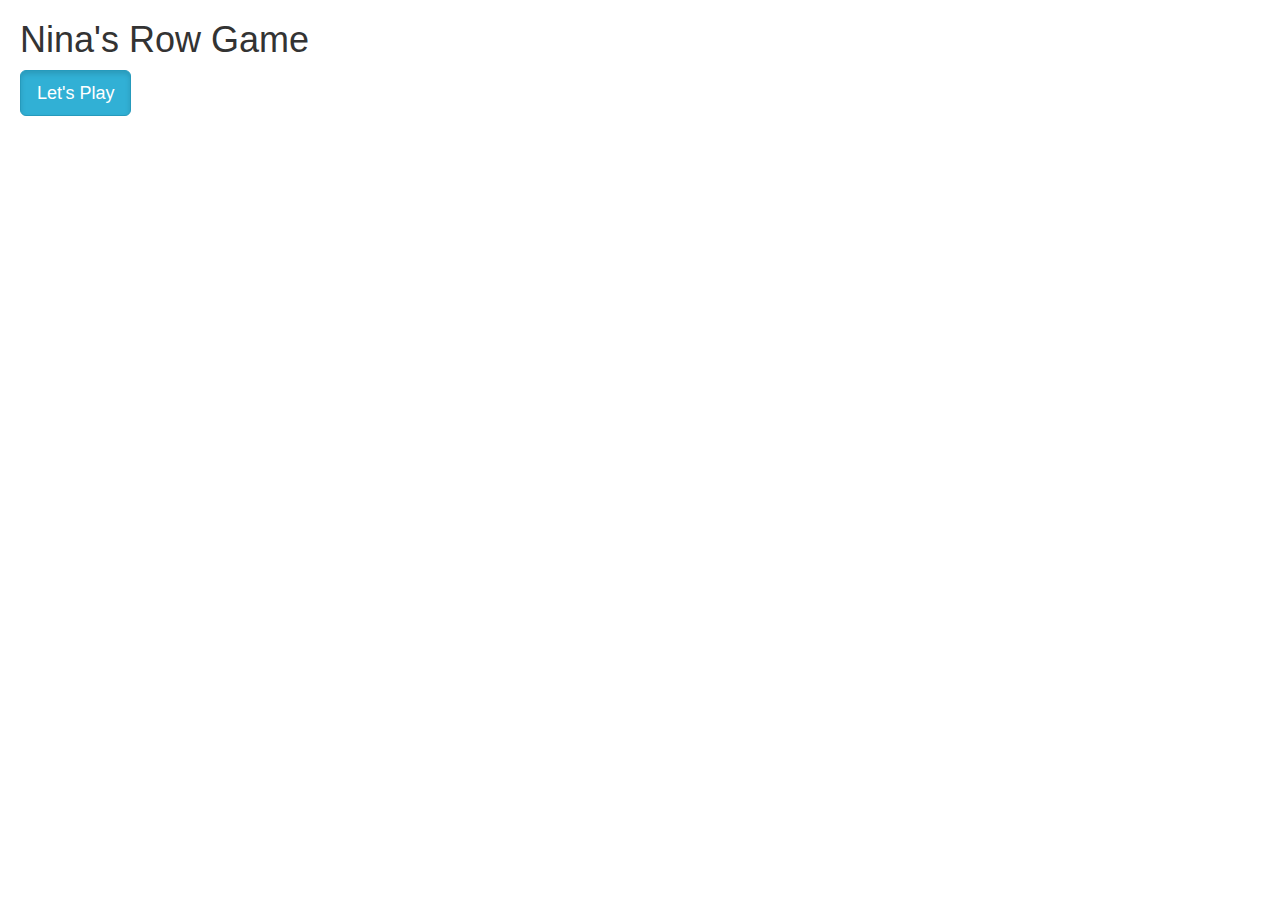
<file: chatWebApp/web/index.html>
<!DOCTYPE html>
<html>
<head>
    <meta http-equiv="Content-Type" content="text/html; charset=UTF-8">
    <title>Online Chat</title>

    <!-- Link the Bootstrap (from twitter) CSS framework in order to use its classes-->
    <link rel="stylesheet" href="common/bootstrap.min.css">

    <!-- Link jQuery JavaScript library in order to use the $ (jQuery) method-->
    <!-- <script src="common/jquery-3.3.1.min.js"></script>-->
    <!-- and\or any other scripts you might need to operate the JSP file behind the scene once it arrives to the client-->
</head>
<body style="margin-left: 20px;">
<h1>Nina's Row Game</h1>
<a href="pages/signup/signup.html" class="btn btn-info btn-lg active" role="button">Let's Play</a>
</body>
</html>
</file>
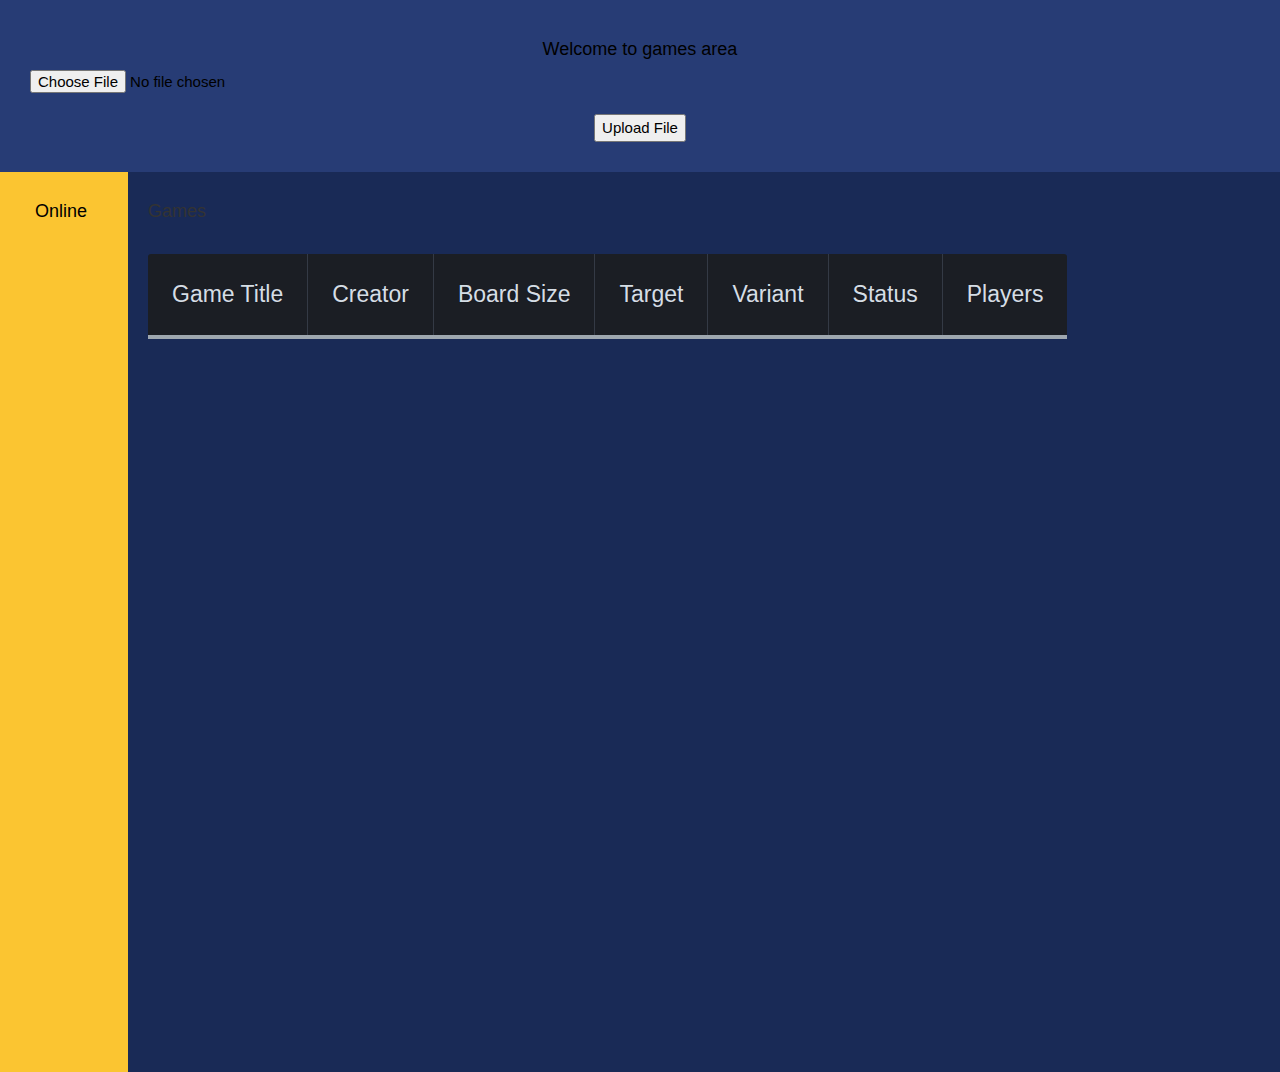
<file: chatWebApp/web/pages/gamesroom/gamesroom.html>
<!DOCTYPE html>
<html>
<head>
	<meta http-equiv="Content-Type" content="text/html; charset=UTF-8">
	<title>Online Chat</title>
	<script src="../../common/jquery-2.0.3.min.js"></script>
	<script src="../../common/context-path-helper.js"></script>
	<script src="gamesroom.js"></script>
	<link rel="stylesheet" href="../../common/bootstrap.min.css">
	<link rel="stylesheet" href="gamesroom.css">
</head>
<body>

<header>
	<h4>Welcome to games area</h4>
	<div>
		<form action="../addFile" method="POST" enctype="multipart/form-data" id="tableform">
			<input type="file" name="file1"><br>
			<input type="Submit" value="Upload File"><br>
		</form>
		<div id="errorarea">
		</div>
	</div>

</header>
	<section>
		<nav>
<div class="container-fluid">
	<div class="row">
		<div class="col-xs-1">
			<div class="sidebar">
				<h4>Online</h4>
				<div class="clearfix">
					<div class="input">
						<ul id="userslist">
						</ul>
					</div>
				</div>
			</div>
		</div>
	</div>
</div>
	</nav>


	<article>
		<h4>Games</h4>
		<br>
	<div id="gamepopup"></div>
		<table id="tablearea">
			<tr>
				<th class="text-left">Game Title</th>
				<th class="text-left">Creator</th>
				<th class="text-left">Board Size</th>
				<th class="text-left">Target</th>
				<th class="text-left">Variant</th>
				<th class="text-left">Status</th>
				<th class="text-left">Players</th>
			</tr>
		</table>
	</article>

</section>

</body>
</html>
</file>
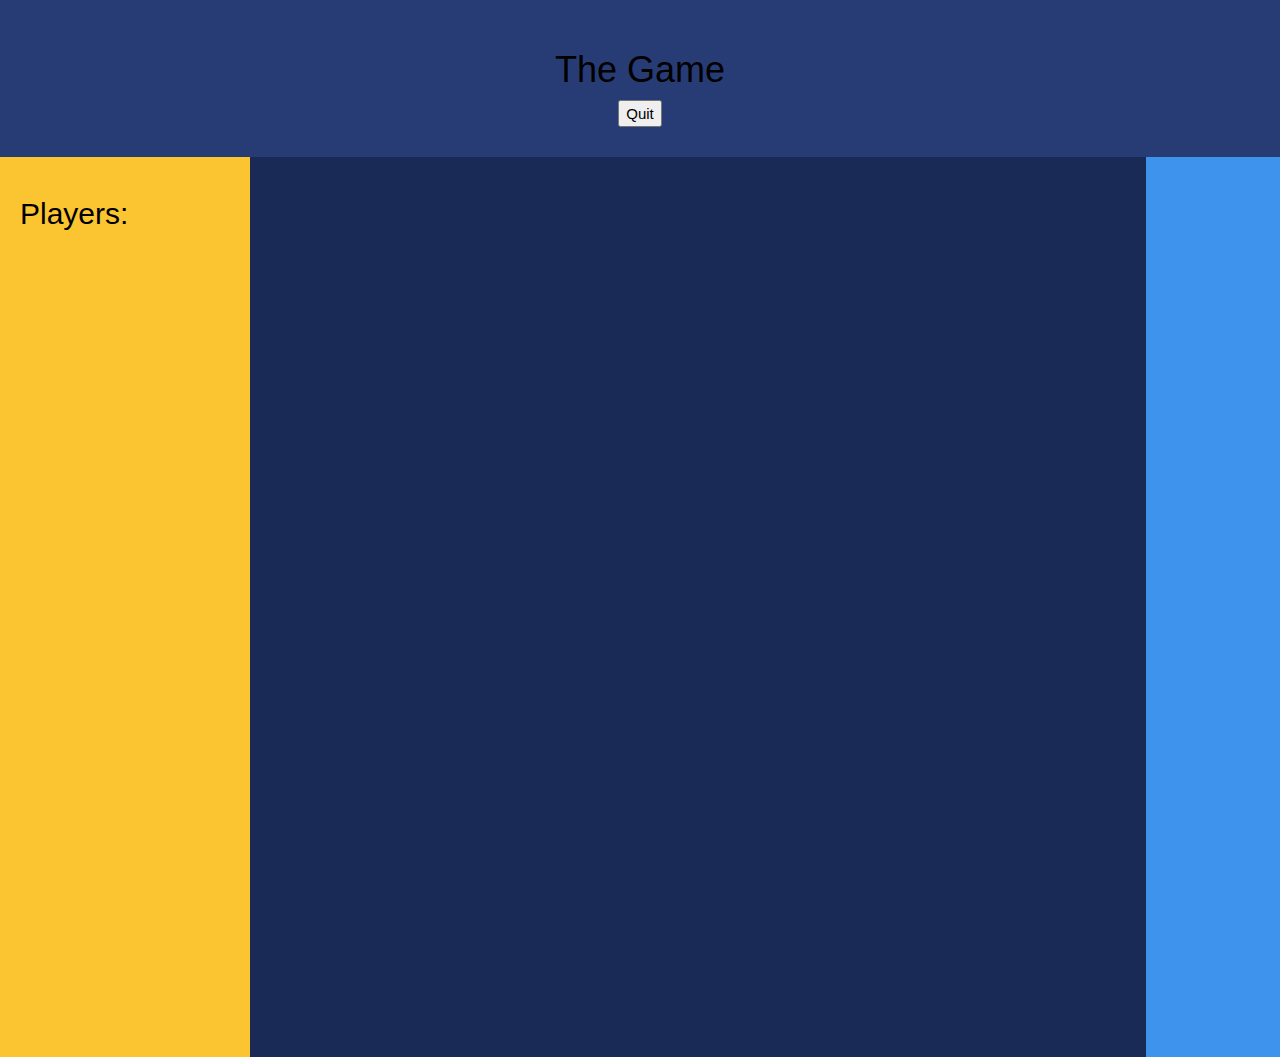
<file: chatWebApp/web/pages/playgame/singlegameroom.html>
<!DOCTYPE html>
<html>
<head>
    <meta http-equiv="Content-Type" content="text/html; charset=UTF-8">
    <title>game</title>
    <script src="../../common/jquery-2.0.3.min.js"></script>
    <script src="../../common/context-path-helper.js"></script>
    <script src="singlegameroom.js" type='text/javascript'></script>
    <link rel="stylesheet" href="../../common/bootstrap.min.css">
    <link rel="stylesheet" href="singlegameroom.css">
</head>

<body>
<header>
    <h1>The Game</h1>
    <div class="status" id="status"> </div>
    <button type="submit" onclick="goBack()">Quit</button>
    <br>
    <div id="errorarea"></div>
</header>

<section>
    <nav>
        <div class="row">
            <div class="col-xs-1">
                <div class="sidebar">
                    <h2>Players:</h2>
                    <div class="clearfix">
                        <div class="input">
                            <div id="users_div">
                            <div id="onlineusers">
                            </div>
                            </div>
                        </div>
                    </div>
                </div>
            </div>
        </div>
    </nav>
    <article>
        <div class="super-container">
            <div class="container">
                <div id="buttons-top"></div>
                <div id="board"></div>
                <div id="buttons-bottom"></div>
            </div>
        </div>
    </article>
</section>
</body>
</html>
</file>
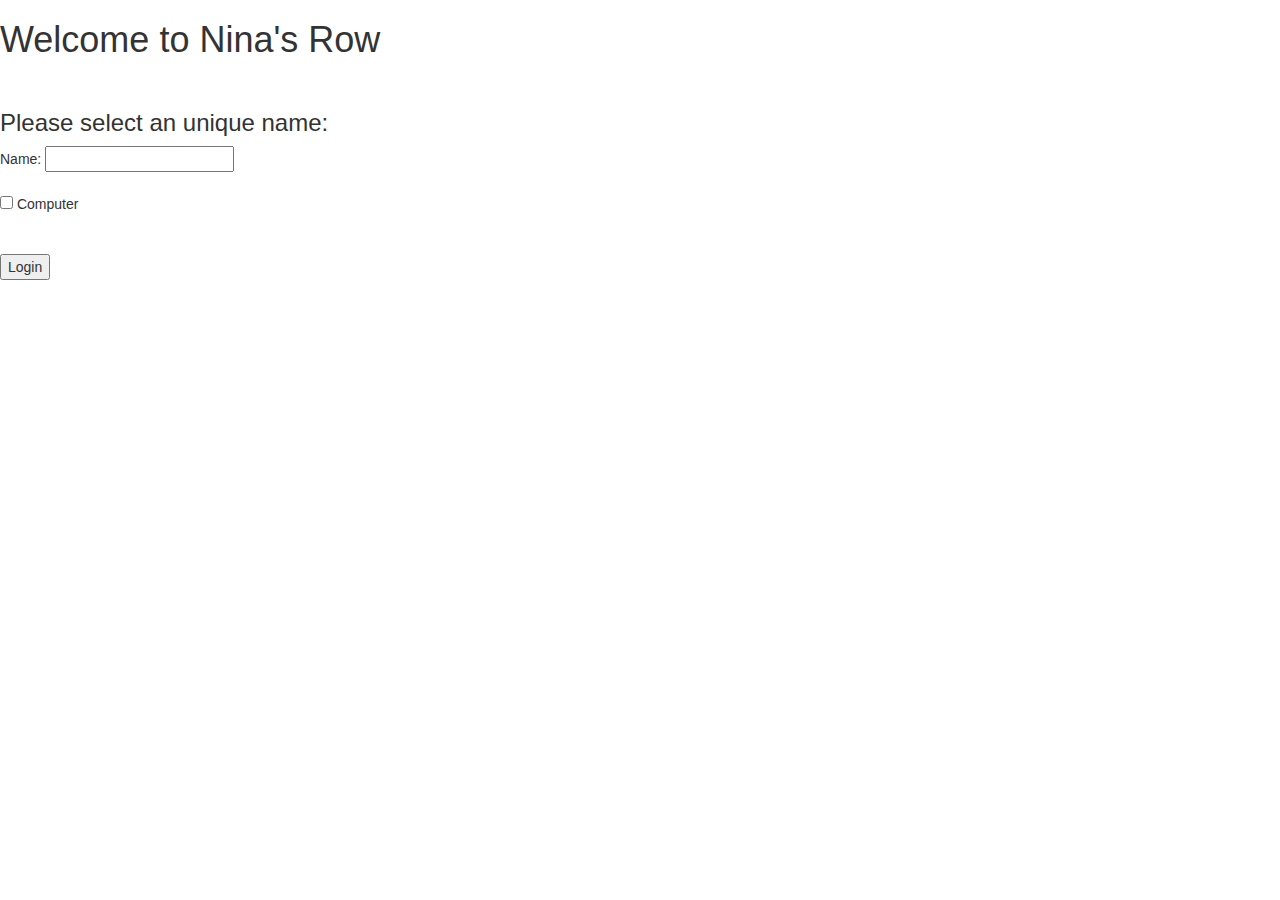
<file: chatWebApp/web/pages/signup/signup.html>
<!DOCTYPE html>
<html>
    <head>
        <meta http-equiv="Content-Type" content="text/html; charset=UTF-8">
        <title>Online Chat</title>

        <!-- Link the Bootstrap (from twitter) CSS framework in order to use its classes-->
        <link rel="stylesheet" href="../../common/bootstrap.min.css">

        <!-- Link jQuery JavaScript library in order to use the $ (jQuery) method-->
        <!-- <script src="common/jquery-2.0.3.min.js"></script>-->
        <!-- and\or any other scripts you might need to operate the JSP file behind the scene once it arrives to the client-->
    </head>
    <body>

    <div class="content">
        <h1>Welcome to Nina's Row</h1>
        <br/>
        <h3>Please select an unique name:</h3>
        <form method="GET" action="login">
           Name:
            <input type="text" name="username" class=""/>
            <br><br>
            <input type="checkbox" name="iscomputer" class="iscomputer"> Computer<br>
            <br><br>
            <input type="submit" value="Login"/>
        </form>

    </div>
    </body>
</html>
</file>
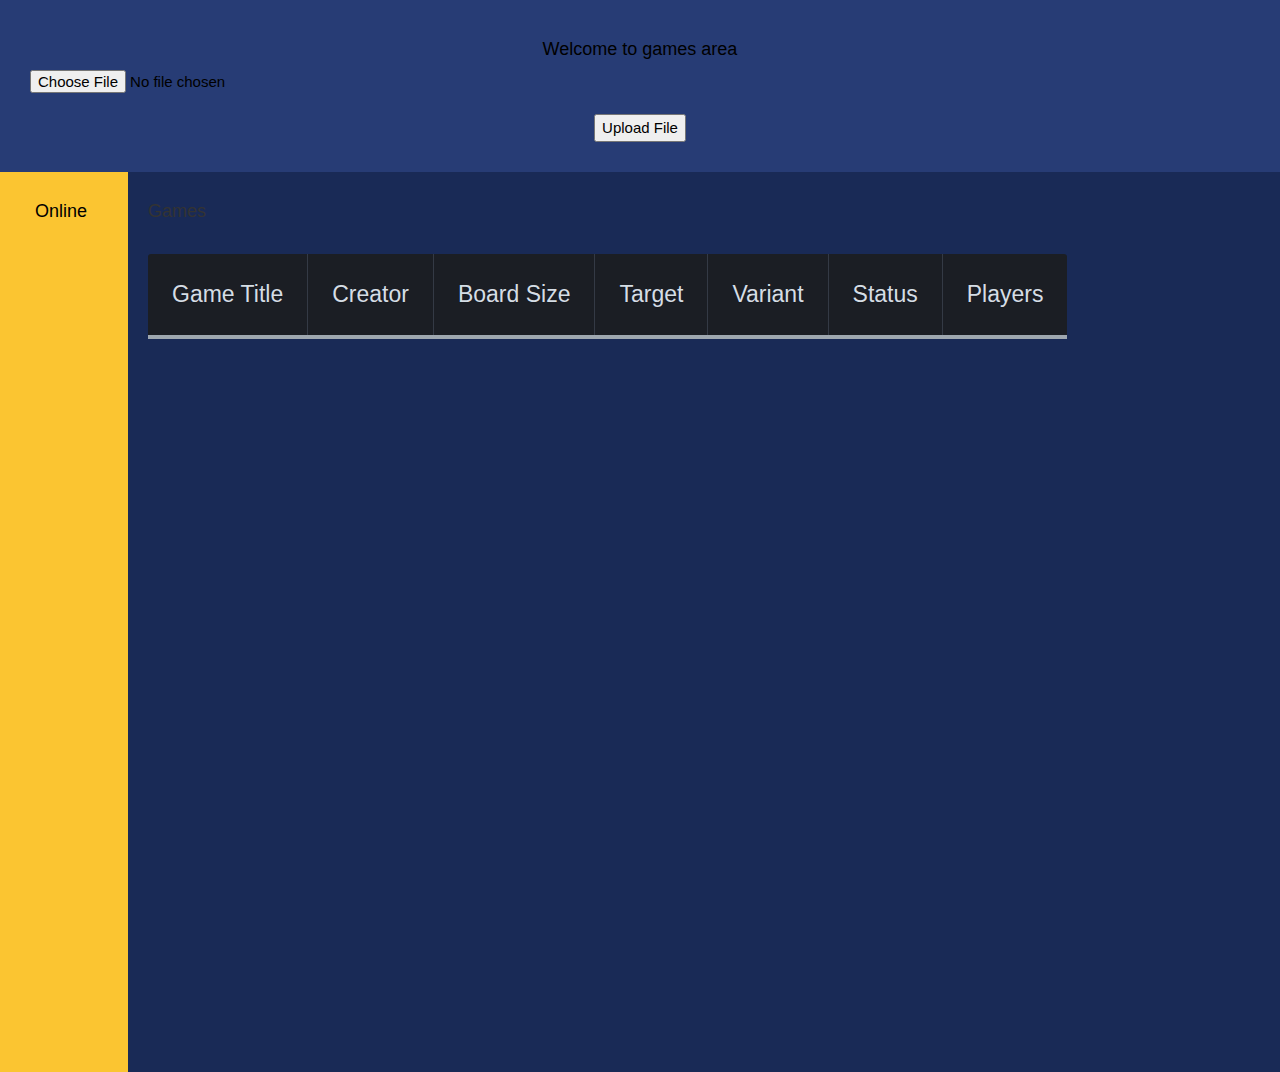
<file: out/artifacts/chatWebApp_war_exploded/pages/gamesroom/gamesroom.html>
<!DOCTYPE html>
<html>
<head>
	<meta http-equiv="Content-Type" content="text/html; charset=UTF-8">
	<title>Online Chat</title>
	<script src="../../common/jquery-2.0.3.min.js"></script>
	<script src="../../common/context-path-helper.js"></script>
	<script src="gamesroom.js"></script>
	<link rel="stylesheet" href="../../common/bootstrap.min.css">
	<link rel="stylesheet" href="gamesroom.css">
</head>
<body>

<header>
	<h4>Welcome to games area</h4>
	<div>
		<form action="../addFile" method="POST" enctype="multipart/form-data" id="tableform">
			<input type="file" name="file1"><br>
			<input type="Submit" value="Upload File"><br>
		</form>
		<div id="errorarea">
		</div>
	</div>
</header>
	<section>
		<nav>
<div class="container-fluid">
	<div class="row">
		<div class="col-xs-1">
			<div class="sidebar">
				<h4>Online</h4>
				<div class="clearfix">
					<div class="input">
						<ul id="userslist">
						</ul>
					</div>
				</div>
			</div>
		</div>
	</div>
</div>
	</nav>


	<article>
		<h4>Games</h4>
		<br>
	<div id="gamepopup"></div>
		<table id="tablearea">
			<tr>
				<th class="text-left">Game Title</th>
				<th class="text-left">Creator</th>
				<th class="text-left">Board Size</th>
				<th class="text-left">Target</th>
				<th class="text-left">Variant</th>
				<th class="text-left">Status</th>
				<th class="text-left">Players</th>
			</tr>
		</table>
	</article>

</section>

</body>
</html>
</file>
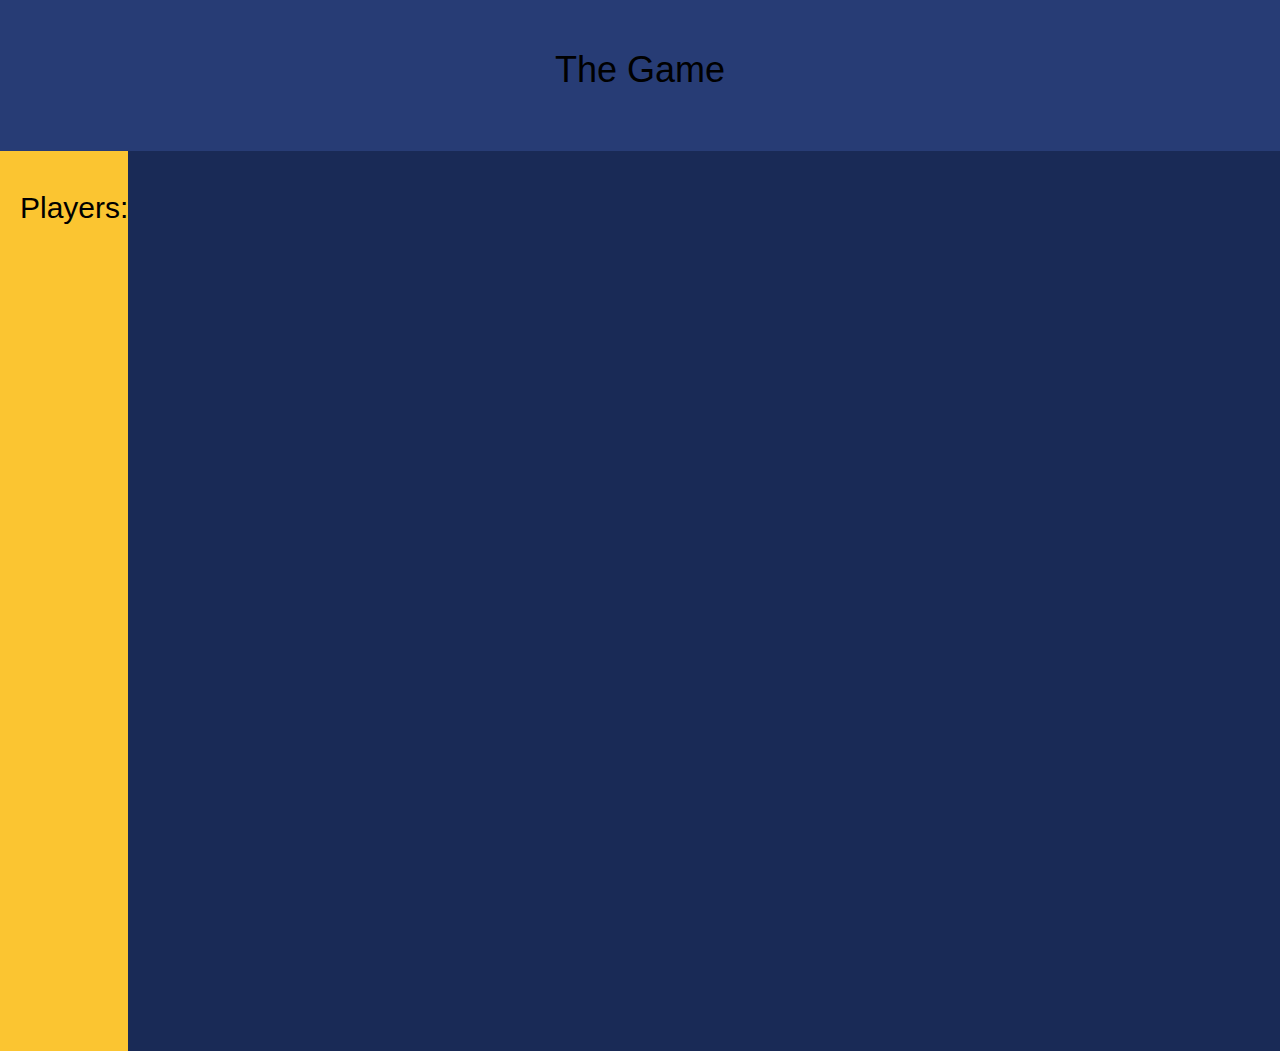
<file: out/artifacts/chatWebApp_war_exploded/pages/playgame/singlegameroom.html>
<!DOCTYPE html>
<html>
<head>
    <meta http-equiv="Content-Type" content="text/html; charset=UTF-8">
    <title>game</title>
    <script src="../../common/jquery-2.0.3.min.js"></script>
    <script src="../../common/context-path-helper.js"></script>
    <script src="singlegameroom.js" type='text/javascript'></script>
    <link rel="stylesheet" href="../../common/bootstrap.min.css">
    <link rel="stylesheet" href="singlegameroom.css">
</head>

<body>
<header>
    <h1>The Game</h1>
    <div class="status" id="status"> </div>
    <br>
    <div id="errorarea"></div>
</header>

<section>
    <nav>
        <div class="row">
            <div class="col-xs-1">
                <div class="sidebar">
                    <h2>Players:</h2>
                    <div class="clearfix">
                        <div class="input">
                            <ul id="onlineusers">
                            </ul>
                        </div>
                    </div>
                </div>
            </div>
        </div>
    </nav>
    <article>
        <div class="super-container">
            <div class="container">
                <div id="buttons-top"></div>
                <div id="board"></div>
                <div id="buttons-bottom"></div>
            </div>
        </div>
    </article>
</section>
</body>
</html>
</file>
<file: chatWebApp/web/pages/gamesroom/gamesroom.css>
body {
    background-color: #3e94ec;
    font-family: "Roboto", helvetica, arial, sans-serif;
    font-size: 16px;
    font-weight: 400;
    text-rendering: optimizeLegibility;
}

/*** Table Styles **/

.table-fill {
    background: white;
    border-radius:3px;
    border-collapse: collapse;
    height: 320px;
    margin: auto;
    max-width: 600px;
    padding:5px;
    width: 100%;
    box-shadow: 0 5px 10px rgba(0, 0, 0, 0.1);
    animation: float 5s infinite;
}

th {
    color:#D5DDE5;;
    background:#1b1e24;
    border-bottom:4px solid #9ea7af;
    border-right: 1px solid #343a45;
    font-size:23px;
    font-weight: 100;
    padding:24px;
    text-align:left;
    text-shadow: 0 1px 1px rgba(0, 0, 0, 0.1);
    vertical-align:middle;
}

th:first-child {
    border-top-left-radius:3px;
}

th:last-child {
    border-top-right-radius:3px;
    border-right:none;
}

tr {
    border-top: 1px solid #C1C3D1;
    border-bottom-: 1px solid #C1C3D1;
    color:#666B85;
    font-size:16px;
    font-weight:normal;
    text-shadow: 0 1px 1px rgba(256, 256, 256, 0.1);
}

tr:hover td {
    background:#4E5066;
    color:#FFFFFF;
    border-top: 1px solid #22262e;
}

tr:first-child {
    border-top:none;
}

tr:last-child {
    border-bottom:none;
}

tr:nth-child(odd) td {
    background:#EBEBEB;
}

tr:nth-child(odd):hover td {
    background:#4E5066;
}

tr:last-child td:first-child {
    border-bottom-left-radius:3px;
}

tr:last-child td:last-child {
    border-bottom-right-radius:3px;
}

td {
    background:#FFFFFF;
    padding:20px;
    text-align:left;
    vertical-align:middle;
    font-weight:300;
    font-size:18px;
    text-shadow: -1px -1px 1px rgba(0, 0, 0, 0.1);
    border-right: 1px solid #C1C3D1;
}

td:last-child {
    border-right: 0px;
}

th.text-left {
    text-align: left;
}

th.text-center {
    text-align: center;
}

th.text-right {
    text-align: right;
}

td.text-left {
    text-align: left;
}

td.text-center {
    text-align: center;
}

td.text-right {
    text-align: right;
}



/* --------------------------------

error xpopup

-------------------------------- */
.cd-popup {
    position: fixed;
    left: 0;
    top: 0;
    height: 100%;
    width: 100%;
    background-color: rgba(94, 110, 141, 0.9);
    opacity: 0;
    visibility: hidden;
    -webkit-transition: opacity 0.3s 0s, visibility 0s 0.3s;
    -moz-transition: opacity 0.3s 0s, visibility 0s 0.3s;
    transition: opacity 0.3s 0s, visibility 0s 0.3s;
}
.cd-popup.is-visible {
    opacity: 1;
    visibility: visible;
    -webkit-transition: opacity 0.3s 0s, visibility 0s 0s;
    -moz-transition: opacity 0.3s 0s, visibility 0s 0s;
    transition: opacity 0.3s 0s, visibility 0s 0s;
}

.cd-popup-container {
    position: relative;
    width: 90%;
    max-width: 400px;
    margin: 4em auto;
    background: #FFF;
    border-radius: .25em .25em .4em .4em;
    text-align: center;
    box-shadow: 0 0 20px rgba(0, 0, 0, 0.2);
    -webkit-transform: translateY(-40px);
    -moz-transform: translateY(-40px);
    -ms-transform: translateY(-40px);
    -o-transform: translateY(-40px);
    transform: translateY(-40px);
    /* Force Hardware Acceleration in WebKit */
    -webkit-backface-visibility: hidden;
    -webkit-transition-property: -webkit-transform;
    -moz-transition-property: -moz-transform;
    transition-property: transform;
    -webkit-transition-duration: 0.3s;
    -moz-transition-duration: 0.3s;
    transition-duration: 0.3s;
}
.cd-popup-container p {
    padding: 3em 1em;
}
.cd-popup-container .cd-buttons:after {
    content: "";
    display: table;
    clear: both;
}
.cd-popup-container .cd-buttons li {
    float: left;
    width: 50%;
    list-style: none;
}
.cd-popup-container .cd-buttons a {
    display: block;
    height: 60px;
    line-height: 60px;
    text-transform: uppercase;
    color: red;
    -webkit-transition: background-color 0.2s;
    -moz-transition: background-color 0.2s;
    transition: background-color 0.2s;
}
.cd-popup-container .cd-buttons li:first-child a {
    background: #fc7169;
    border-radius: 0 0 0 .25em;
}
.no-touch .cd-popup-container .cd-buttons li:first-child a:hover {
    background-color: #fc8982;
}
.cd-popup-container .cd-buttons li:last-child a {
    background: #b6bece;
    border-radius: 0 0 .25em 0;
}
.no-touch .cd-popup-container .cd-buttons li:last-child a:hover {
    background-color: #c5ccd8;
}
.cd-popup-container .cd-popup-close {
    position: absolute;
    top: 8px;
    right: 8px;
    width: 30px;
    height: 30px;
}
.cd-popup-container .cd-popup-close::before, .cd-popup-container .cd-popup-close::after {
    content: '';
    position: absolute;
    top: 12px;
    width: 14px;
    height: 3px;
    background-color: #8f9cb5;
}
.cd-popup-container .cd-popup-close::before {
    -webkit-transform: rotate(45deg);
    -moz-transform: rotate(45deg);
    -ms-transform: rotate(45deg);
    -o-transform: rotate(45deg);
    transform: rotate(45deg);
    left: 8px;
}
.cd-popup-container .cd-popup-close::after {
    -webkit-transform: rotate(-45deg);
    -moz-transform: rotate(-45deg);
    -ms-transform: rotate(-45deg);
    -o-transform: rotate(-45deg);
    transform: rotate(-45deg);
    right: 8px;
}
.is-visible .cd-popup-container {
    -webkit-transform: translateY(0);
    -moz-transform: translateY(0);
    -ms-transform: translateY(0);
    -o-transform: translateY(0);
    transform: translateY(0);
}
@media only screen and (min-width: 1170px) {
    .cd-popup-container {
        margin: 8em auto;
    }
}


/*

popup
 */

.popup {
    margin: 70px auto;
    padding: 20px;
    background: grey;
    border-radius: 5px;
    width: 30%;
    position: relative;
    transition: all 5s ease-in-out;
}

.popup h2 {
    margin-top: 0;
    color: #333;
    font-family: Tahoma, Arial, sans-serif;
}
.popup .close {
    position: absolute;
    top: 20px;
    right: 30px;
    transition: all 200ms;
    font-size: 30px;
    font-weight: bold;
    text-decoration: none;
    color: #333;
}
.popup .close:hover {
    color: #06D85F;
}
.popup .content {
    max-height: 30%;
    overflow: auto;
}

@media screen and (max-width: 700px){
    .box{
        width: 70%;
    }
    .popup{
        width: 70%;
    }
}


/* Modal Content */
.modal-content {
    background-color: #fefefe;
    margin: auto;
    padding: 20px;
    border: 1px solid #888;
    width: 80%;
}

/* The Close Button */
.close {
    color: #aaaaaa;
    float: right;
    font-size: 28px;
    font-weight: bold;
}

.close:hover,
.close:focus {
    color: #000;
    text-decoration: none;
    cursor: pointer;
}



/* Create two columns/boxes that floats next to each other */
nav {
    float: left;
    width: 10%;
    /*height: 300px;  only for demonstration, should be removed */
    background: #fbc531;
    padding: 20px;
    color: black;
    height: 100vh;
}

/* Style the list inside the menu */
nav ul {
    list-style-type: none;
    padding: 0;
}

article {
    float: left;
    padding: 20px;
    width: 90%;
    background-color: #192a56;
    height: 100vh;  /*only for demonstration, should be removed */
}


/* Style the header */
header {
    background-color: #273c75;
    padding: 30px;
    text-align: center;
    font-size: 15px;
    color: black;
}
</file>
<file: chatWebApp/web/pages/playgame/singlegameroom.css>
body {
    background-color: #3e94ec;
    font-family: "Roboto", helvetica, arial, sans-serif;
    font-size: 16px;
    font-weight: 400;
    text-rendering: optimizeLegibility;
}

/*** Table Styles **/

th {
    color:#D5DDE5;
    background:#1b1e24;
    border-bottom:4px solid #9ea7af;
    border-right: 1px solid #343a45;
    font-size:23px;
    font-weight: 100;
    padding:24px;
    text-align:left;
    text-shadow: 0 1px 1px rgba(0, 0, 0, 0.1);
    vertical-align:middle;
}

th:first-child {
    border-top-left-radius:3px;
}

th:last-child {
    border-top-right-radius:3px;
    border-right:none;
}

tr {

    border-top: 1px solid #C1C3D1;
    border-bottom-: 1px solid #C1C3D1;
    color:#666B85;
}

tr:first-child {
    border-top:none;
}

tr:last-child {
    border-bottom:none;
}

td {
    border-radius: 100px;
    /*padding:20px;*/
    vertical-align:middle;
    border-right: 1px solid #C1C3D1;
}

td:last-child {
    border-right: 0px;
}




/* --------------------------------

error xpopup

-------------------------------- */
.cd-popup {
    position: fixed;
    left: 0;
    top: 0;
    height: 100%;
    width: 100%;
    background-color: rgba(94, 110, 141, 0.9);
    opacity: 0;
    visibility: hidden;
    -webkit-transition: opacity 0.3s 0s, visibility 0s 0.3s;
    -moz-transition: opacity 0.3s 0s, visibility 0s 0.3s;
    transition: opacity 0.3s 0s, visibility 0s 0.3s;
}
.cd-popup.is-visible {
    opacity: 1;
    visibility: visible;
    -webkit-transition: opacity 0.3s 0s, visibility 0s 0s;
    -moz-transition: opacity 0.3s 0s, visibility 0s 0s;
    transition: opacity 0.3s 0s, visibility 0s 0s;
}

.cd-popup-container {
    position: relative;
    width: 90%;
    max-width: 400px;
    margin: 4em auto;
    background: #FFF;
    border-radius: .25em .25em .4em .4em;
    text-align: center;
    box-shadow: 0 0 20px rgba(0, 0, 0, 0.2);
    -webkit-transform: translateY(-40px);
    -moz-transform: translateY(-40px);
    -ms-transform: translateY(-40px);
    -o-transform: translateY(-40px);
    transform: translateY(-40px);
    /* Force Hardware Acceleration in WebKit */
    -webkit-backface-visibility: hidden;
    -webkit-transition-property: -webkit-transform;
    -moz-transition-property: -moz-transform;
    transition-property: transform;
    -webkit-transition-duration: 0.3s;
    -moz-transition-duration: 0.3s;
    transition-duration: 0.3s;
}
.cd-popup-container p {
    padding: 3em 1em;
}
.cd-popup-container .cd-buttons:after {
    content: "";
    display: table;
    clear: both;
}
.cd-popup-container .cd-buttons li {
    float: left;
    width: 50%;
    list-style: none;
}
.cd-popup-container .cd-buttons a {
    display: block;
    height: 60px;
    line-height: 60px;
    text-transform: uppercase;
    color: red;
    -webkit-transition: background-color 0.2s;
    -moz-transition: background-color 0.2s;
    transition: background-color 0.2s;
}
.cd-popup-container .cd-buttons li:first-child a {
    background: #fc7169;
    border-radius: 0 0 0 .25em;
}
.no-touch .cd-popup-container .cd-buttons li:first-child a:hover {
    background-color: #fc8982;
}
.cd-popup-container .cd-buttons li:last-child a {
    background: #b6bece;
    border-radius: 0 0 .25em 0;
}
.no-touch .cd-popup-container .cd-buttons li:last-child a:hover {
    background-color: #c5ccd8;
}
.cd-popup-container .cd-popup-close {
    position: absolute;
    top: 8px;
    right: 8px;
    width: 30px;
    height: 30px;
}
.cd-popup-container .cd-popup-close::before, .cd-popup-container .cd-popup-close::after {
    content: '';
    position: absolute;
    top: 12px;
    width: 14px;
    height: 3px;
    background-color: #8f9cb5;
}
.cd-popup-container .cd-popup-close::before {
    -webkit-transform: rotate(45deg);
    -moz-transform: rotate(45deg);
    -ms-transform: rotate(45deg);
    -o-transform: rotate(45deg);
    transform: rotate(45deg);
    left: 8px;
}
.cd-popup-container .cd-popup-close::after {
    -webkit-transform: rotate(-45deg);
    -moz-transform: rotate(-45deg);
    -ms-transform: rotate(-45deg);
    -o-transform: rotate(-45deg);
    transform: rotate(-45deg);
    right: 8px;
}
.is-visible .cd-popup-container {
    -webkit-transform: translateY(0);
    -moz-transform: translateY(0);
    -ms-transform: translateY(0);
    -o-transform: translateY(0);
    transform: translateY(0);
}
@media only screen and (min-width: 1170px) {
    .cd-popup-container {
        margin: 8em auto;
    }
}


/*

popup
 */

.popup {
    margin: 70px auto;
    padding: 20px;
    background: grey;
    border-radius: 5px;
    width: 30%;
    position: relative;
    transition: all 5s ease-in-out;
}

.popup h2 {
    margin-top: 0;
    color: #333;
    font-family: Tahoma, Arial, sans-serif;
}
.popup .close {
    position: absolute;
    top: 20px;
    right: 30px;
    transition: all 200ms;
    font-size: 30px;
    font-weight: bold;
    text-decoration: none;
    color: #333;
}
.popup .close:hover {
    color: #06D85F;
}
.popup .content {
    max-height: 30%;
    overflow: auto;
}

@media screen and (max-width: 700px){
    .box{
        width: 70%;
    }
    .popup{
        width: 70%;
    }
}


/* Modal Content */
.modal-content {
    background-color: #fefefe;
    margin: auto;
    padding: 20px;
    border: 1px solid #888;
    width: 80%;
}

/* The Close Button */
.close {
    color: #aaaaaa;
    float: right;
    font-size: 28px;
    font-weight: bold;
}

.close:hover,
.close:focus {
    color: #000;
    text-decoration: none;
    cursor: pointer;
}



/* Create two columns/boxes that floats next to each other */
nav {
    float: left;
    /*height: 300px;  only for demonstration, should be removed */
    background: #fbc531;
    width: 250px;
    padding: 20px;
    color: black;
    height: 100vh;
}

/* Style the list inside the menu */
nav ul {
    list-style-type: none;
    padding: 0;
}

article {
    float: left;
    padding: 20px;
    width: 70%;
    background-color: #192a56;
    height: 100vh;  /*only for demonstration, should be removed */
}


/* Style the header */
header {
    background-color: #273c75;
    padding: 30px;
    text-align: center;
    font-size: 15px;
    color: black;
}



/*-------------------------*/

.users_div {
    font-family:sans-serif;
}

ul {
    list-style :none;
}

li {
    background: white;
    border-top : 1px solid #ccc;
    border-right : 1px solid #ccc;
    border-left : 1px solid #ccc;
    width: 150px;
    overflow:hidden;
    padding: 10px;
    margin:0;
    line-height:20px;
}

li:first-child{
    border-top-right-radius: 5px;
    border-top-left-radius: 5px;
}

li:last-child{
    border-bottom : 1px solid #ccc;
    border-bottom-right-radius: 5px;
    border-bottom-left-radius: 5px;
}

.name_turn {
    font-weight:bold
}

.type {
    color :grey;
    font-size:12px;
}

.turns {
    display:inline-block;
    width:20px;
    height:20px;
    font-size:10px;
    text-align:center;
    color : white;
    border-radius:50%;
    float:right;
}
</file>
<file: out/artifacts/chatWebApp_war_exploded/pages/gamesroom/gamesroom.css>
body {
    background-color: #3e94ec;
    font-family: "Roboto", helvetica, arial, sans-serif;
    font-size: 16px;
    font-weight: 400;
    text-rendering: optimizeLegibility;
}

/*** Table Styles **/

.table-fill {
    background: white;
    border-radius:3px;
    border-collapse: collapse;
    height: 320px;
    margin: auto;
    max-width: 600px;
    padding:5px;
    width: 100%;
    box-shadow: 0 5px 10px rgba(0, 0, 0, 0.1);
    animation: float 5s infinite;
}

th {
    color:#D5DDE5;;
    background:#1b1e24;
    border-bottom:4px solid #9ea7af;
    border-right: 1px solid #343a45;
    font-size:23px;
    font-weight: 100;
    padding:24px;
    text-align:left;
    text-shadow: 0 1px 1px rgba(0, 0, 0, 0.1);
    vertical-align:middle;
}

th:first-child {
    border-top-left-radius:3px;
}

th:last-child {
    border-top-right-radius:3px;
    border-right:none;
}

tr {
    border-top: 1px solid #C1C3D1;
    border-bottom-: 1px solid #C1C3D1;
    color:#666B85;
    font-size:16px;
    font-weight:normal;
    text-shadow: 0 1px 1px rgba(256, 256, 256, 0.1);
}

tr:hover td {
    background:#4E5066;
    color:#FFFFFF;
    border-top: 1px solid #22262e;
}

tr:first-child {
    border-top:none;
}

tr:last-child {
    border-bottom:none;
}

tr:nth-child(odd) td {
    background:#EBEBEB;
}

tr:nth-child(odd):hover td {
    background:#4E5066;
}

tr:last-child td:first-child {
    border-bottom-left-radius:3px;
}

tr:last-child td:last-child {
    border-bottom-right-radius:3px;
}

td {
    background:#FFFFFF;
    padding:20px;
    text-align:left;
    vertical-align:middle;
    font-weight:300;
    font-size:18px;
    text-shadow: -1px -1px 1px rgba(0, 0, 0, 0.1);
    border-right: 1px solid #C1C3D1;
}

td:last-child {
    border-right: 0px;
}

th.text-left {
    text-align: left;
}

th.text-center {
    text-align: center;
}

th.text-right {
    text-align: right;
}

td.text-left {
    text-align: left;
}

td.text-center {
    text-align: center;
}

td.text-right {
    text-align: right;
}



/* --------------------------------

error xpopup

-------------------------------- */
.cd-popup {
    position: fixed;
    left: 0;
    top: 0;
    height: 100%;
    width: 100%;
    background-color: rgba(94, 110, 141, 0.9);
    opacity: 0;
    visibility: hidden;
    -webkit-transition: opacity 0.3s 0s, visibility 0s 0.3s;
    -moz-transition: opacity 0.3s 0s, visibility 0s 0.3s;
    transition: opacity 0.3s 0s, visibility 0s 0.3s;
}
.cd-popup.is-visible {
    opacity: 1;
    visibility: visible;
    -webkit-transition: opacity 0.3s 0s, visibility 0s 0s;
    -moz-transition: opacity 0.3s 0s, visibility 0s 0s;
    transition: opacity 0.3s 0s, visibility 0s 0s;
}

.cd-popup-container {
    position: relative;
    width: 90%;
    max-width: 400px;
    margin: 4em auto;
    background: #FFF;
    border-radius: .25em .25em .4em .4em;
    text-align: center;
    box-shadow: 0 0 20px rgba(0, 0, 0, 0.2);
    -webkit-transform: translateY(-40px);
    -moz-transform: translateY(-40px);
    -ms-transform: translateY(-40px);
    -o-transform: translateY(-40px);
    transform: translateY(-40px);
    /* Force Hardware Acceleration in WebKit */
    -webkit-backface-visibility: hidden;
    -webkit-transition-property: -webkit-transform;
    -moz-transition-property: -moz-transform;
    transition-property: transform;
    -webkit-transition-duration: 0.3s;
    -moz-transition-duration: 0.3s;
    transition-duration: 0.3s;
}
.cd-popup-container p {
    padding: 3em 1em;
}
.cd-popup-container .cd-buttons:after {
    content: "";
    display: table;
    clear: both;
}
.cd-popup-container .cd-buttons li {
    float: left;
    width: 50%;
    list-style: none;
}
.cd-popup-container .cd-buttons a {
    display: block;
    height: 60px;
    line-height: 60px;
    text-transform: uppercase;
    color: red;
    -webkit-transition: background-color 0.2s;
    -moz-transition: background-color 0.2s;
    transition: background-color 0.2s;
}
.cd-popup-container .cd-buttons li:first-child a {
    background: #fc7169;
    border-radius: 0 0 0 .25em;
}
.no-touch .cd-popup-container .cd-buttons li:first-child a:hover {
    background-color: #fc8982;
}
.cd-popup-container .cd-buttons li:last-child a {
    background: #b6bece;
    border-radius: 0 0 .25em 0;
}
.no-touch .cd-popup-container .cd-buttons li:last-child a:hover {
    background-color: #c5ccd8;
}
.cd-popup-container .cd-popup-close {
    position: absolute;
    top: 8px;
    right: 8px;
    width: 30px;
    height: 30px;
}
.cd-popup-container .cd-popup-close::before, .cd-popup-container .cd-popup-close::after {
    content: '';
    position: absolute;
    top: 12px;
    width: 14px;
    height: 3px;
    background-color: #8f9cb5;
}
.cd-popup-container .cd-popup-close::before {
    -webkit-transform: rotate(45deg);
    -moz-transform: rotate(45deg);
    -ms-transform: rotate(45deg);
    -o-transform: rotate(45deg);
    transform: rotate(45deg);
    left: 8px;
}
.cd-popup-container .cd-popup-close::after {
    -webkit-transform: rotate(-45deg);
    -moz-transform: rotate(-45deg);
    -ms-transform: rotate(-45deg);
    -o-transform: rotate(-45deg);
    transform: rotate(-45deg);
    right: 8px;
}
.is-visible .cd-popup-container {
    -webkit-transform: translateY(0);
    -moz-transform: translateY(0);
    -ms-transform: translateY(0);
    -o-transform: translateY(0);
    transform: translateY(0);
}
@media only screen and (min-width: 1170px) {
    .cd-popup-container {
        margin: 8em auto;
    }
}


/*

popup
 */

.popup {
    margin: 70px auto;
    padding: 20px;
    background: grey;
    border-radius: 5px;
    width: 30%;
    position: relative;
    transition: all 5s ease-in-out;
}

.popup h2 {
    margin-top: 0;
    color: #333;
    font-family: Tahoma, Arial, sans-serif;
}
.popup .close {
    position: absolute;
    top: 20px;
    right: 30px;
    transition: all 200ms;
    font-size: 30px;
    font-weight: bold;
    text-decoration: none;
    color: #333;
}
.popup .close:hover {
    color: #06D85F;
}
.popup .content {
    max-height: 30%;
    overflow: auto;
}

@media screen and (max-width: 700px){
    .box{
        width: 70%;
    }
    .popup{
        width: 70%;
    }
}


/* Modal Content */
.modal-content {
    background-color: #fefefe;
    margin: auto;
    padding: 20px;
    border: 1px solid #888;
    width: 80%;
}

/* The Close Button */
.close {
    color: #aaaaaa;
    float: right;
    font-size: 28px;
    font-weight: bold;
}

.close:hover,
.close:focus {
    color: #000;
    text-decoration: none;
    cursor: pointer;
}



/* Create two columns/boxes that floats next to each other */
nav {
    float: left;
    width: 10%;
    /*height: 300px;  only for demonstration, should be removed */
    background: #fbc531;
    padding: 20px;
    color: black;
    height: 100vh;
}

/* Style the list inside the menu */
nav ul {
    list-style-type: none;
    padding: 0;
}

article {
    float: left;
    padding: 20px;
    width: 90%;
    background-color: #192a56;
    height: 100vh;  /*only for demonstration, should be removed */
}


/* Style the header */
header {
    background-color: #273c75;
    padding: 30px;
    text-align: center;
    font-size: 15px;
    color: black;
}
</file>
<file: out/artifacts/chatWebApp_war_exploded/pages/playgame/singlegameroom.css>
body {
    background-color: #3e94ec;
    font-family: "Roboto", helvetica, arial, sans-serif;
    font-size: 16px;
    font-weight: 400;
    text-rendering: optimizeLegibility;
}

/*** Table Styles **/

.table-fill {
    background: white;
    border-radius:3px;
    border-collapse: collapse;
    height: 320px;
    margin: auto;
    max-width: 600px;
    padding:5px;
    width: 100%;
    box-shadow: 0 5px 10px rgba(0, 0, 0, 0.1);
    animation: float 5s infinite;
}

th {
    color:#D5DDE5;;
    background:#1b1e24;
    border-bottom:4px solid #9ea7af;
    border-right: 1px solid #343a45;
    font-size:23px;
    font-weight: 100;
    padding:24px;
    text-align:left;
    text-shadow: 0 1px 1px rgba(0, 0, 0, 0.1);
    vertical-align:middle;
}

th:first-child {
    border-top-left-radius:3px;
}

th:last-child {
    border-top-right-radius:3px;
    border-right:none;
}

tr {
    border-top: 1px solid #C1C3D1;
    border-bottom-: 1px solid #C1C3D1;
    color:#666B85;
    font-size:16px;
    font-weight:normal;
    text-shadow: 0 1px 1px rgba(256, 256, 256, 0.1);
}

tr:hover td {
    background:#4E5066;
    color:#FFFFFF;
    border-top: 1px solid #22262e;
}

tr:first-child {
    border-top:none;
}

tr:last-child {
    border-bottom:none;
}

tr:nth-child(odd) td {
    background:#EBEBEB;
}

tr:nth-child(odd):hover td {
    background:#4E5066;
}

tr:last-child td:first-child {
    border-bottom-left-radius:3px;
}

tr:last-child td:last-child {
    border-bottom-right-radius:3px;
}

td {
    background:#FFFFFF;
    padding:20px;
    text-align:left;
    vertical-align:middle;
    font-weight:300;
    font-size:18px;
    text-shadow: -1px -1px 1px rgba(0, 0, 0, 0.1);
    border-right: 1px solid #C1C3D1;
}

td:last-child {
    border-right: 0px;
}

th.text-left {
    text-align: left;
}

th.text-center {
    text-align: center;
}

th.text-right {
    text-align: right;
}

td.text-left {
    text-align: left;
}

td.text-center {
    text-align: center;
}

td.text-right {
    text-align: right;
}



/* --------------------------------

error xpopup

-------------------------------- */
.cd-popup {
    position: fixed;
    left: 0;
    top: 0;
    height: 100%;
    width: 100%;
    background-color: rgba(94, 110, 141, 0.9);
    opacity: 0;
    visibility: hidden;
    -webkit-transition: opacity 0.3s 0s, visibility 0s 0.3s;
    -moz-transition: opacity 0.3s 0s, visibility 0s 0.3s;
    transition: opacity 0.3s 0s, visibility 0s 0.3s;
}
.cd-popup.is-visible {
    opacity: 1;
    visibility: visible;
    -webkit-transition: opacity 0.3s 0s, visibility 0s 0s;
    -moz-transition: opacity 0.3s 0s, visibility 0s 0s;
    transition: opacity 0.3s 0s, visibility 0s 0s;
}

.cd-popup-container {
    position: relative;
    width: 90%;
    max-width: 400px;
    margin: 4em auto;
    background: #FFF;
    border-radius: .25em .25em .4em .4em;
    text-align: center;
    box-shadow: 0 0 20px rgba(0, 0, 0, 0.2);
    -webkit-transform: translateY(-40px);
    -moz-transform: translateY(-40px);
    -ms-transform: translateY(-40px);
    -o-transform: translateY(-40px);
    transform: translateY(-40px);
    /* Force Hardware Acceleration in WebKit */
    -webkit-backface-visibility: hidden;
    -webkit-transition-property: -webkit-transform;
    -moz-transition-property: -moz-transform;
    transition-property: transform;
    -webkit-transition-duration: 0.3s;
    -moz-transition-duration: 0.3s;
    transition-duration: 0.3s;
}
.cd-popup-container p {
    padding: 3em 1em;
}
.cd-popup-container .cd-buttons:after {
    content: "";
    display: table;
    clear: both;
}
.cd-popup-container .cd-buttons li {
    float: left;
    width: 50%;
    list-style: none;
}
.cd-popup-container .cd-buttons a {
    display: block;
    height: 60px;
    line-height: 60px;
    text-transform: uppercase;
    color: red;
    -webkit-transition: background-color 0.2s;
    -moz-transition: background-color 0.2s;
    transition: background-color 0.2s;
}
.cd-popup-container .cd-buttons li:first-child a {
    background: #fc7169;
    border-radius: 0 0 0 .25em;
}
.no-touch .cd-popup-container .cd-buttons li:first-child a:hover {
    background-color: #fc8982;
}
.cd-popup-container .cd-buttons li:last-child a {
    background: #b6bece;
    border-radius: 0 0 .25em 0;
}
.no-touch .cd-popup-container .cd-buttons li:last-child a:hover {
    background-color: #c5ccd8;
}
.cd-popup-container .cd-popup-close {
    position: absolute;
    top: 8px;
    right: 8px;
    width: 30px;
    height: 30px;
}
.cd-popup-container .cd-popup-close::before, .cd-popup-container .cd-popup-close::after {
    content: '';
    position: absolute;
    top: 12px;
    width: 14px;
    height: 3px;
    background-color: #8f9cb5;
}
.cd-popup-container .cd-popup-close::before {
    -webkit-transform: rotate(45deg);
    -moz-transform: rotate(45deg);
    -ms-transform: rotate(45deg);
    -o-transform: rotate(45deg);
    transform: rotate(45deg);
    left: 8px;
}
.cd-popup-container .cd-popup-close::after {
    -webkit-transform: rotate(-45deg);
    -moz-transform: rotate(-45deg);
    -ms-transform: rotate(-45deg);
    -o-transform: rotate(-45deg);
    transform: rotate(-45deg);
    right: 8px;
}
.is-visible .cd-popup-container {
    -webkit-transform: translateY(0);
    -moz-transform: translateY(0);
    -ms-transform: translateY(0);
    -o-transform: translateY(0);
    transform: translateY(0);
}
@media only screen and (min-width: 1170px) {
    .cd-popup-container {
        margin: 8em auto;
    }
}


/*

popup
 */

.popup {
    margin: 70px auto;
    padding: 20px;
    background: grey;
    border-radius: 5px;
    width: 30%;
    position: relative;
    transition: all 5s ease-in-out;
}

.popup h2 {
    margin-top: 0;
    color: #333;
    font-family: Tahoma, Arial, sans-serif;
}
.popup .close {
    position: absolute;
    top: 20px;
    right: 30px;
    transition: all 200ms;
    font-size: 30px;
    font-weight: bold;
    text-decoration: none;
    color: #333;
}
.popup .close:hover {
    color: #06D85F;
}
.popup .content {
    max-height: 30%;
    overflow: auto;
}

@media screen and (max-width: 700px){
    .box{
        width: 70%;
    }
    .popup{
        width: 70%;
    }
}


/* Modal Content */
.modal-content {
    background-color: #fefefe;
    margin: auto;
    padding: 20px;
    border: 1px solid #888;
    width: 80%;
}

/* The Close Button */
.close {
    color: #aaaaaa;
    float: right;
    font-size: 28px;
    font-weight: bold;
}

.close:hover,
.close:focus {
    color: #000;
    text-decoration: none;
    cursor: pointer;
}



/* Create two columns/boxes that floats next to each other */
nav {
    float: left;
    width: 10%;
    /*height: 300px;  only for demonstration, should be removed */
    background: #fbc531;
    padding: 20px;
    color: black;
    height: 100vh;
}

/* Style the list inside the menu */
nav ul {
    list-style-type: none;
    padding: 0;
}

article {
    float: left;
    padding: 20px;
    width: 90%;
    background-color: #192a56;
    height: 100vh;  /*only for demonstration, should be removed */
}


/* Style the header */
header {
    background-color: #273c75;
    padding: 30px;
    text-align: center;
    font-size: 15px;
    color: black;
}


/*
td {
    width: 32px;
    height: 32px;
    cursor: pointer;
    text-align: center;
    border: 2px solid black;
}
.cell {
    height: 25px;
    width: 25px;
    border-radius: 50%;
    display: inline-block;
}


td:hover{
    background-color: lightblue;
}

.buttons-bottom,.buttons-top {
position:absolute;
width:100%;
}

.buttons-top {
top:-20px;
}
.buttons-bottom{
bottom:-20px;
}
.container {
width:100%;
position:relative;
}

html, body { width: 100%; height: 100%; margin: 0; padding: 0; }
.board {
position:absolute;
min-width:100%;
margin: 0 auto;
max-width: 100%;
height: 100%;
display: flex;
flex-direction: row;
flex-wrap: wrap;
justify-content: center;
align-content: stretch;
align-items: stretch;
}
.row {
display: flex;
flex-direction: row;
width: 100%;
}
.cell { transition: .2s ease; }



.cell {
border-radius:50%;
margin:2%;
display: flex;
flex-grow: 1;
justify-content: center;
align-items: center;
font-weight: 300;
}


nav ul {
    list-style-type: none;
    padding: 0;
}

article {
    float: left;
    padding: 20px;
    width: 90%;
    background-color: #192a56;
    height: 100vh;  /*only for demonstration, should be removed
}


/* Style the header
header {
    background-color: #273c75;
    padding: 30px;
    text-align: center;
    font-size: 15px;
    color: black;
}



.popup {
    margin: 70px auto;
    padding: 20px;
    background: grey;
    border-radius: 5px;
    width: 30%;
    position: relative;
    transition: all 5s ease-in-out;
}

.popup h2 {
    margin-top: 0;
    color: #333;
    font-family: Tahoma, Arial, sans-serif;
}
.popup .close {
    position: absolute;
    top: 20px;
    right: 30px;
    transition: all 200ms;
    font-size: 30px;
    font-weight: bold;
    text-decoration: none;
    color: #333;
}
.popup .close:hover {
    color: #06D85F;
}
.popup .content {
    max-height: 30%;
    overflow: auto;
}


*/


















/* Create two columns/boxes that floats next to each other
nav {
    float: left;
    width: 10%;
    /*height: 300px;  only for demonstration, should be removed
    background: #fbc531;
    padding: 20px;
    color: black;
    height: 100vh;
}

/* Style the list inside the menu
nav ul {
    list-style-type: none;
    padding: 0;
}

article {
    float: left;
    padding: 20px;
    width: 90%;
    background-color: #192a56;
    height: 100vh;  /*only for demonstration, should be removed
}


/* Style the header
header {
    background-color: #273c75;
    padding: 30px;
    text-align: center;
    font-size: 15px;
    color: white;
}


/* BOARD

.main-container {
    width:20%; //real wanted width
margin:40px auto;
}
.buttons-bottom,.buttons-top {
    position:absolute;
    width:100%;
}

.arrow bounce up {
    top:-20px;
}
.arrow bounce down{
    bottom:-20px;
}
.boad {
    width:100%;
    position:relative;
}

/* arrow bounce
a { color: white; text-decoration: none; }

.arrow {
    text-align: center;
    margin: 8% 0;
}
.bounce {
    -moz-animation: bounce 2s infinite;
    -webkit-animation: bounce 2s infinite;
    animation: bounce 2s infinite;
}

@keyframes bounce {
    0%, 20%, 50%, 80%, 100% {
        transform: translateY(0);
    }
    40% {
        transform: translateY(-30px);
    }
    60% {
        transform: translateY(-15px);
    }
}

* { box-sizing: border-box; }
html, body { width: 100%; height: 100%; margin: 0; padding: 0; }
.board {
    position:absolute;
    min-width:100%;
    margin: 0 auto;
    max-width: 100%;
    height: 100%;
    display: flex;
    flex-direction: row;
    flex-wrap: wrap;
    justify-content: center;
    align-content: stretch;
    align-items: stretch;
}
.row {
    display: flex;
    flex-direction: row;
    width: 100%;
}

.cell { transition: .2s ease; }


.row-even
.cell:nth-child(even) {
    background-color: white;
}

.cell:nth-child(odd) { background-color: Gainsboro; }

.row-odd
.cell:nth-child(odd) { background-color: white; }
.cell:nth-child(even) { background-color: Gainsboro; }


.row .cell:nth-child(even),
.row .cell:nth-child(odd)
:hover,
:focus { background-color: green; }


.cell {
    /* background-color: $green;
    border-radius:50%;
    margin:2%;
    display: flex;
    flex-direction: column;
    flex-grow: 1;
    justify-content: center;
    align-items: center;
    font-weight: 300;
}
</file>
